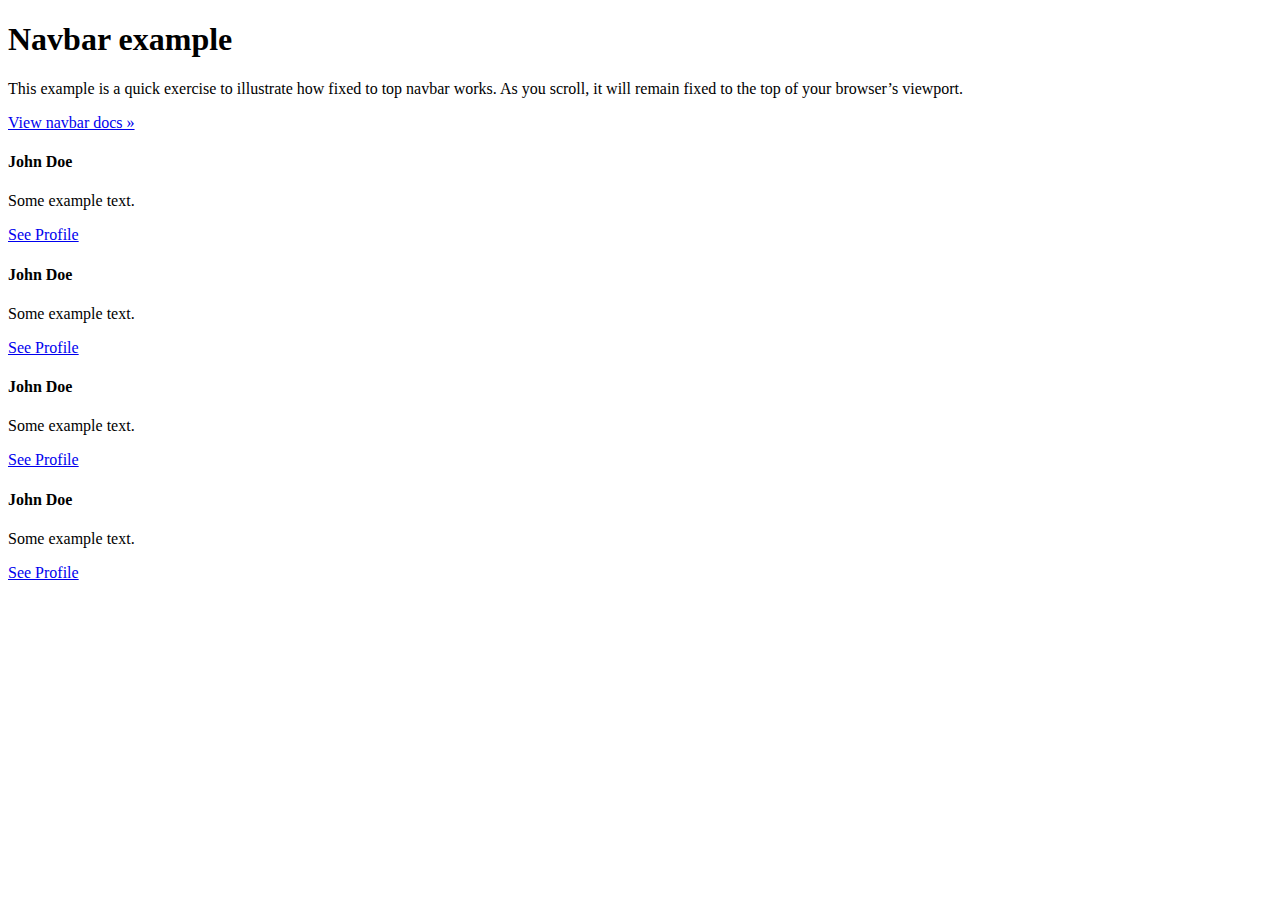
<file: src/main/resources/templates/index.html>
<!doctype html>
<html lang="en" xmlns:th="http://www.thymeleaf.org">
</head>

<head th:replace="/fragments/base.html :: common_header(~{::title},~{::link})">
  <title>HOME</title>
  <link>
</head>

<body>
<input type="hidden" id="loginFlg">

  <div th:replace="/fragments/nav.html :: fragment-nav"></div>

  <main class="container m-5">
    <div class="bg-light p-5 rounded">
      <h1>Navbar example</h1>
      <p class="lead">This example is a quick exercise to illustrate how fixed to top navbar works. As you scroll, it
        will remain fixed to the top of your browser’s viewport.</p>
      <a class="btn btn-lg btn-primary" href="../components/navbar/" role="button">View navbar docs &raquo;</a>
    </div>
  </main>

  <div class="card m-2">
    <div class="card-body">
      <h4 class="card-title">John Doe</h4>
      <p class="card-text">Some example text.</p>
      <a href="#" class="btn btn-primary">See Profile</a>
    </div>
  </div>
  <div class="card m-2">
    <div class="card-body">
      <h4 class="card-title">John Doe</h4>
      <p class="card-text">Some example text.</p>
      <a href="#" class="btn btn-primary">See Profile</a>
    </div>
  </div>
  <div class="card m-2">
    <div class="card-body">
      <h4 class="card-title">John Doe</h4>
      <p class="card-text">Some example text.</p>
      <a href="#" class="btn btn-primary">See Profile</a>
    </div>
  </div>
  <div class="card m-2">
    <div class="card-body">
      <h4 class="card-title">John Doe</h4>
      <p class="card-text">Some example text.</p>
      <a href="#" class="btn btn-primary">See Profile</a>
    </div>
  </div>

<div th:replace="/fragments/footer.html :: fragment-footer(~{::script})">
<script></script>
</div>

</body>

</html>
</file>
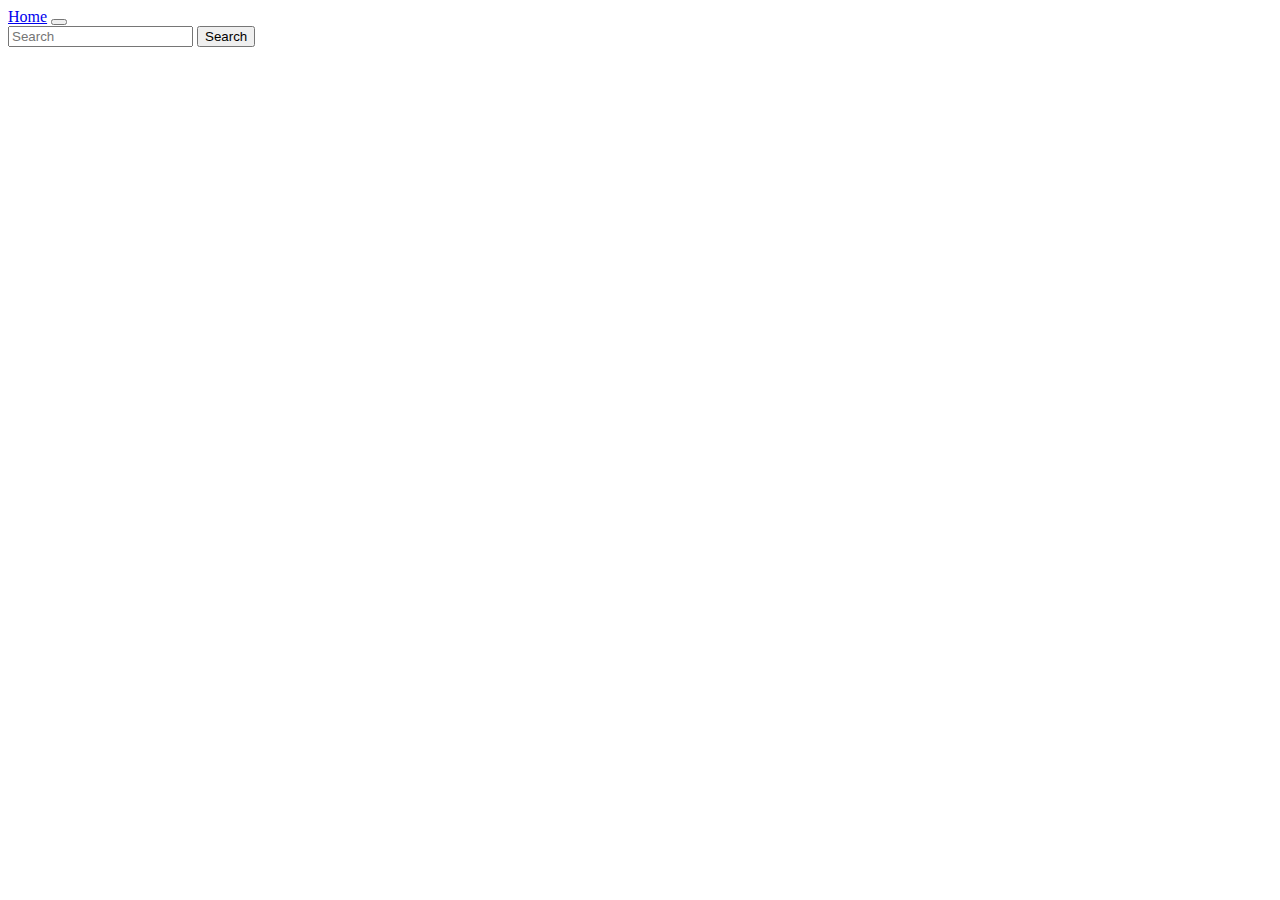
<file: src/main/resources/templates/fragments/nav.html>
<!DOCTYPE html>
<html lang="en" xmlns:th="http://www.thymeleaf.org" xmlns:sec="http://www.thymeleaf.org/extras/spring-security">
<div th:fragment="fragment-nav">
    <nav class="navbar navbar-expand-md navbar-dark fixed-top bg-dark">
        <div class="container-fluid">
            <a class="navbar-brand" href="/">Home</a>
            <button class="navbar-toggler" type="button" data-bs-toggle="collapse" data-bs-target="#navbarCollapse" aria-controls="navbarCollapse" aria-expanded="false" aria-label="Toggle navigation">
                <span class="navbar-toggler-icon"></span>
            </button>
            <div class="collapse navbar-collapse" id="navbarCollapse">

                <form class="d-flex">
                    <input class="form-control me-2" type="search" placeholder="Search" aria-label="Search">
                    <button class="btn btn-outline-success" type="submit">Search</button>
                </form>
            </div>
        </div>
    </nav>
    <br/>
</div>
</html>
</file>
